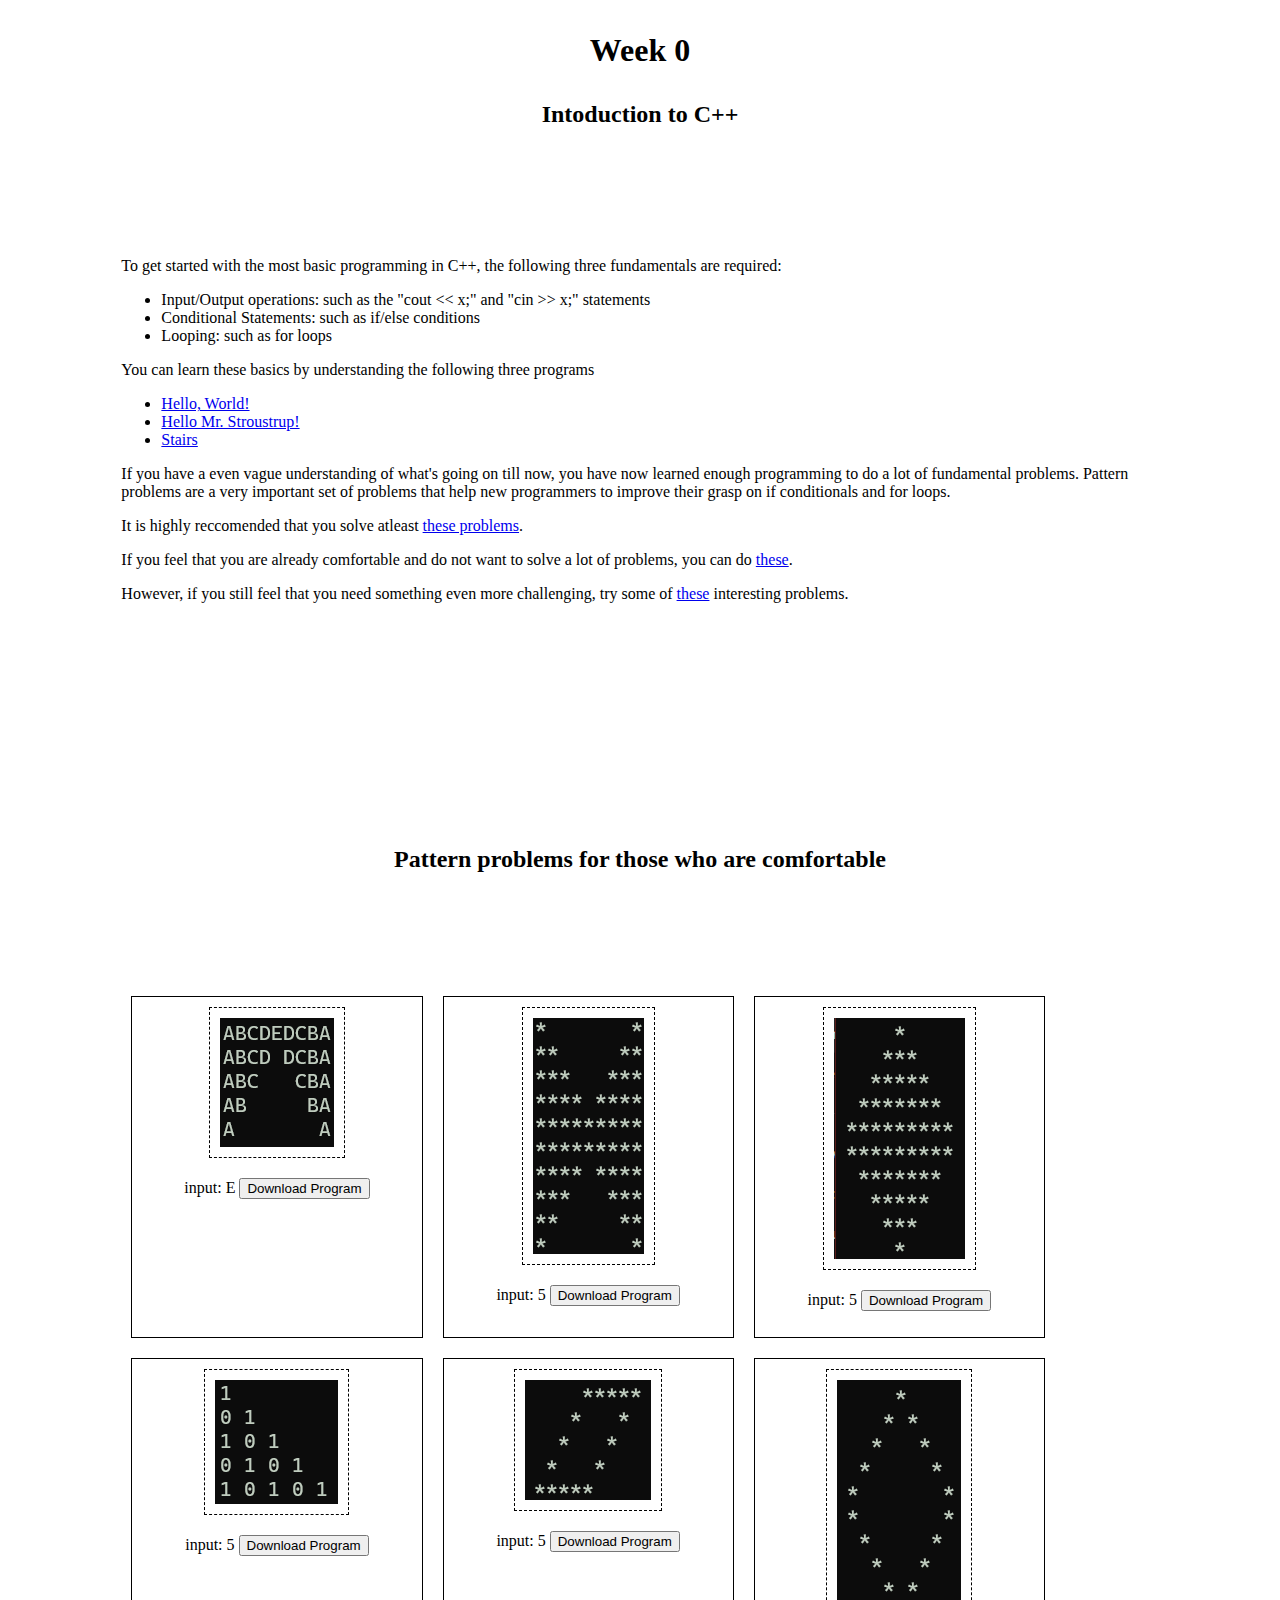
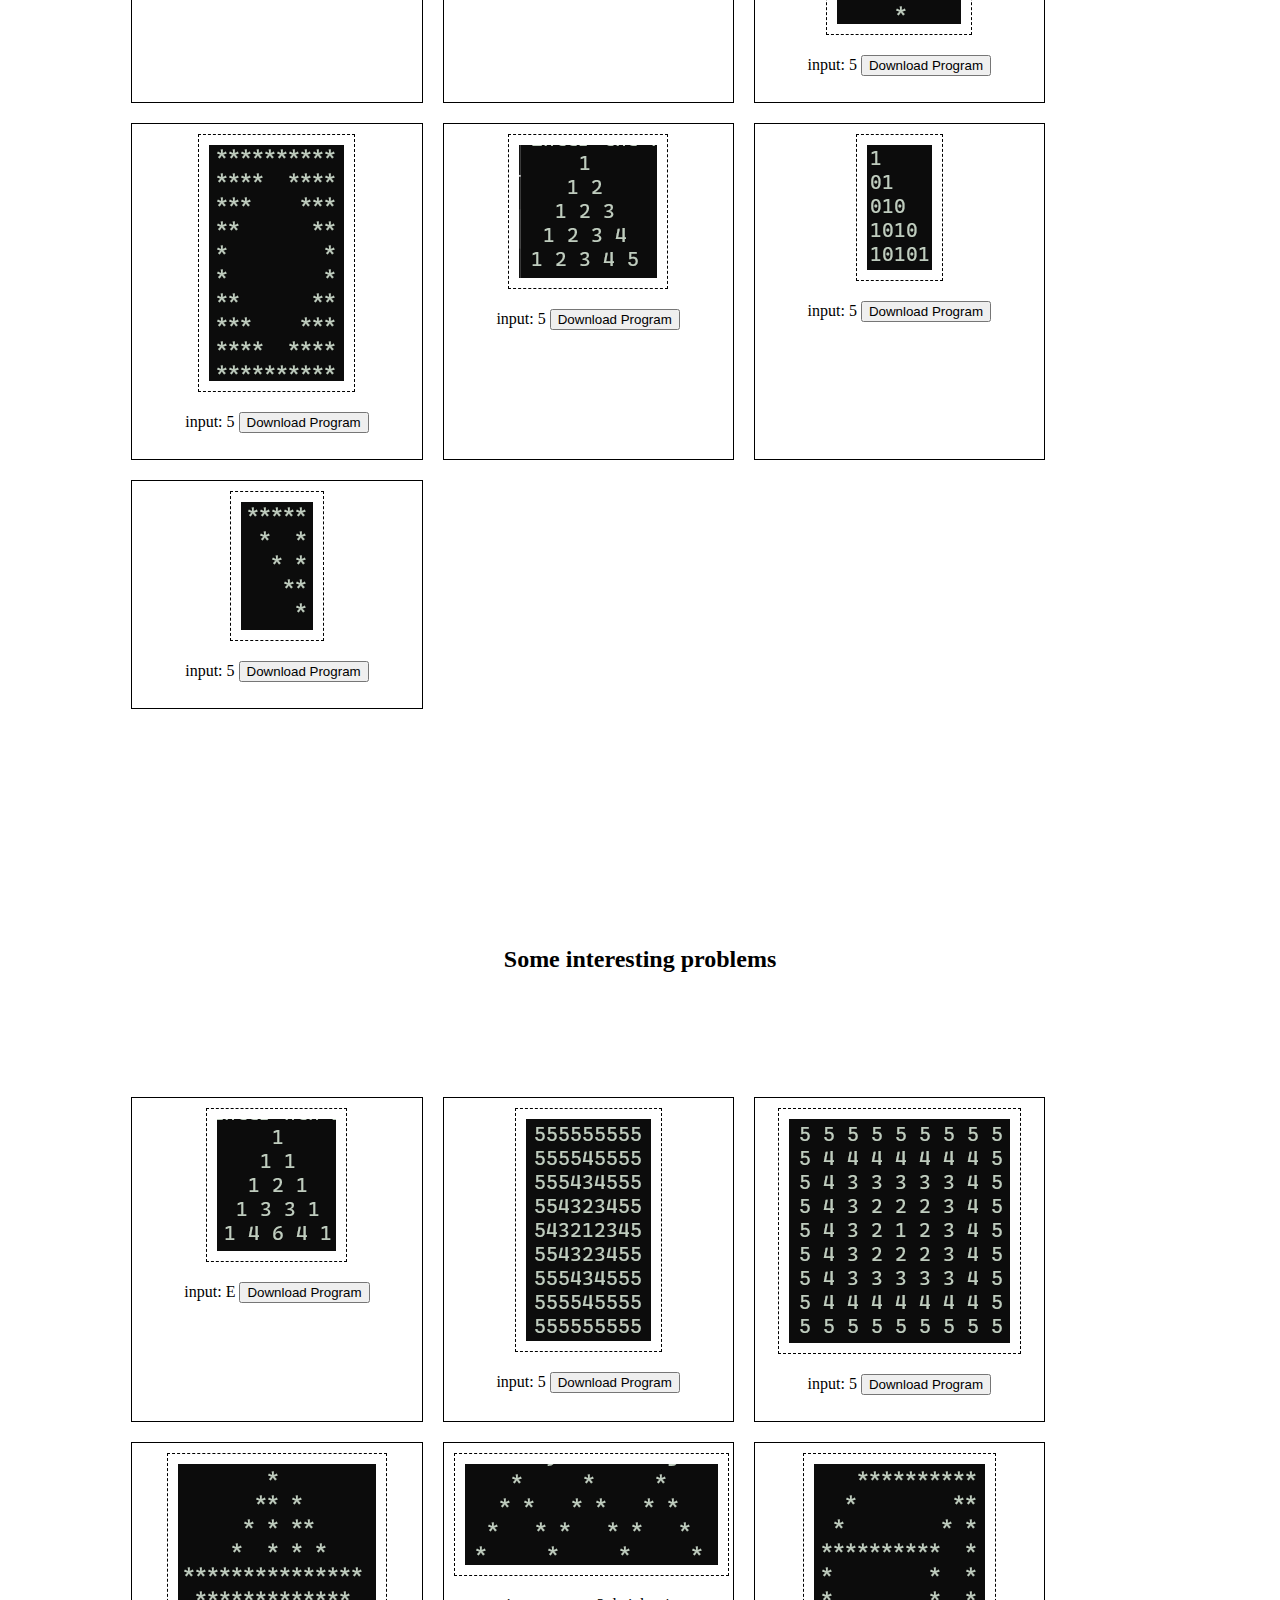
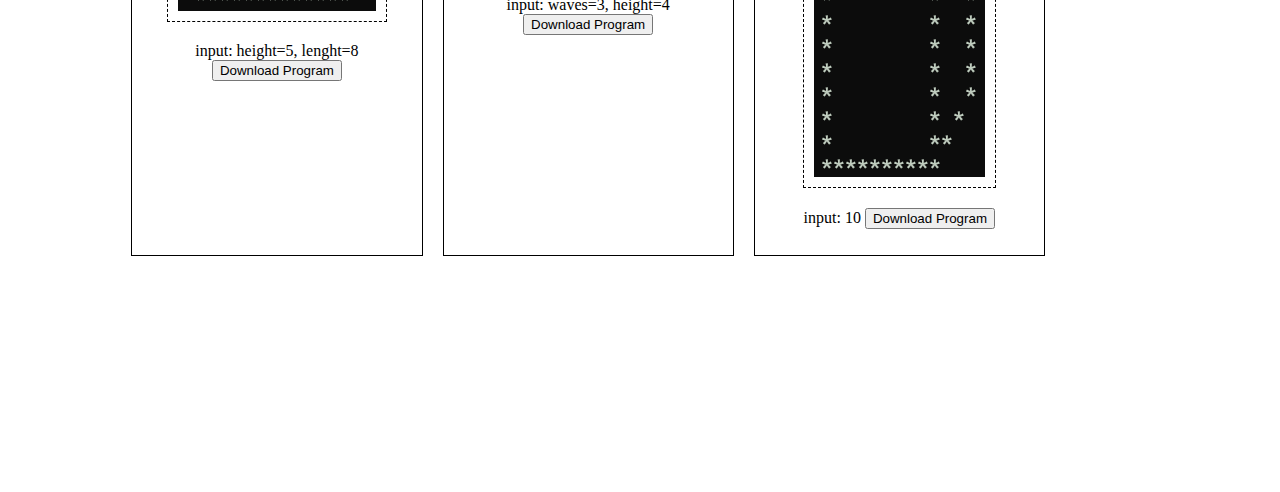
<file: index.html>
<!DOCTYPE html>
<head>
    <title>Week 0</title>
    <meta name="viewport" content="width=device-width, intital-scale=1.0">
    <style>
        h3 {
            font-size: xx-large;
            text-align: center;
        }
        h4 {
            font-size: x-large;
            text-align: center;
        }
        .section {
            margin: 2cm;
            margin-bottom: 5cm;
            padding:1cm;
        }
        .grid {
            display: grid;
            grid-template-columns: 30% 30% 30%;
            text-align: center;
        }
        .section > div {
            border: 1px solid black;
            margin:10px;
            padding: 10px;
            display: inline-block;
        }
        .section img {
            padding: 10px;
            border: 1px dashed black;
        }
    </style>
</head>
<body>
    <h3>Week 0</h3>
    <h4>Intoduction to C++</h4>
    <div class="section">
        <p>To get started with the most basic programming in C++, the following three fundamentals are required:</p>
        <ul>
            <li>Input/Output operations: such as the "cout << x;" and "cin >> x;" statements</li>
            <li>Conditional Statements: such as if/else conditions</li>
            <li>Looping: such as for loops</li>
        </ul>
        <p>You can learn these basics by understanding the following three programs</p>
        <ul>
            <li><a target="_blank" href="https://www.onlinegdb.com/2yK5Y5yaN">Hello, World!</a></li>
            <li><a target="_blank" href="https://onlinegdb.com/Y7dSNPN_P">Hello Mr. Stroustrup!</a></li>
            <li><a target="_blank" href="https://onlinegdb.com/VfCKSLofv">Stairs</a></li>
        </ul>
        <p>
            If you have a even vague understanding of what's going on till now,
            you have now learned enough programming to do a lot of fundamental problems.
            Pattern problems are a very important set of problems that help new programmers to improve their grasp on if conditionals and
            for loops.
        </p>
        <p>It is highly reccomended that you solve atleast
            <a target="_blank" href="https://takeuforward.org/strivers-a2z-dsa-course/must-do-pattern-problems-before-starting-dsa/">these problems</a>. </p>
        <p>If you feel that you are already comfortable and do not want to solve a lot of problems, you can do <a href="#simple">these</a>.</p>
        <p>However, if you still feel that you need something even more challenging, try some of <a href="#interesting">these</a> interesting problems.</p>
    </div>
    <h4 id="simple">Pattern problems for those who are comfortable</h4>
    <div class="section grid">
        <div><img src="static/simplePatterns/images/1.png"><p>input: E <a href="static/simplePatterns/programs/1.exe" download=""><button>Download Program</button></a></p> </div>
        <div><img src="static/simplePatterns/images/2.png"><p>input: 5 <a href="static/simplePatterns/programs/2.exe" download=""><button>Download Program</button></a></p> </div>
        <div><img src="static/simplePatterns/images/3.png"><p>input: 5 <a href="static/simplePatterns/programs/3.exe" download=""><button>Download Program</button></a></p> </div>
        <div><img src="static/simplePatterns/images/4.png"><p>input: 5 <a href="static/simplePatterns/programs/4.exe" download=""><button>Download Program</button></a></p> </div>
        <div><img src="static/simplePatterns/images/5.png"><p>input: 5 <a href="static/simplePatterns/programs/5.exe" download=""><button>Download Program</button></a></p> </div>
        <div><img src="static/simplePatterns/images/6.png"><p>input: 5 <a href="static/simplePatterns/programs/6.exe" download=""><button>Download Program</button></a></p> </div>
        <div><img src="static/simplePatterns/images/7.png"><p>input: 5 <a href="static/simplePatterns/programs/7.exe" download=""><button>Download Program</button></a></p> </div>
        <div><img src="static/simplePatterns/images/8.png"><p>input: 5 <a href="static/simplePatterns/programs/8.exe" download=""><button>Download Program</button></a></p> </div>
        <div><img src="static/simplePatterns/images/9.png"><p>input: 5 <a href="static/simplePatterns/programs/9.exe" download=""><button>Download Program</button></a></p> </div>
        <div><img src="static/simplePatterns/images/10.png"><p>input: 5 <a href="static/simplePatterns/programs/10.exe" download=""><button>Download Program</button></a></p> </div>
    </div>
    <h4 id="interesting">Some interesting problems</h4>
    <div class="section grid">
        <div><img src="static/interestingPatterns/images/1.png"><p>input: E <a href="static/interestingPatterns/programs/1.exe" download=""><button>Download Program</button></a></p> </div>
        <div><img src="static/interestingPatterns/images/2.png"><p>input: 5 <a href="static/interestingPatterns/programs/2.exe" download=""><button>Download Program</button></a></p> </div>
        <div><img src="static/interestingPatterns/images/3.png"><p>input: 5 <a href="static/interestingPatterns/programs/3.exe" download=""><button>Download Program</button></a></p> </div>
        <div><img src="static/interestingPatterns/images/4.png"><p>input: height=5, lenght=8 <a href="static/interestingPatterns/programs/4.exe" download=""><button>Download Program</button></a></p> </div>
        <div><img src="static/interestingPatterns/images/5.png"><p>input: waves=3, height=4 <a href="static/interestingPatterns/programs/5.exe" download=""><button>Download Program</button></a></p> </div>
        <div><img src="static/interestingPatterns/images/6.png"><p>input: 10 <a href="static/interestingPatterns/programs/6.exe" download=""><button>Download Program</button></a></p> </div>
    </div>
</body>
</file>
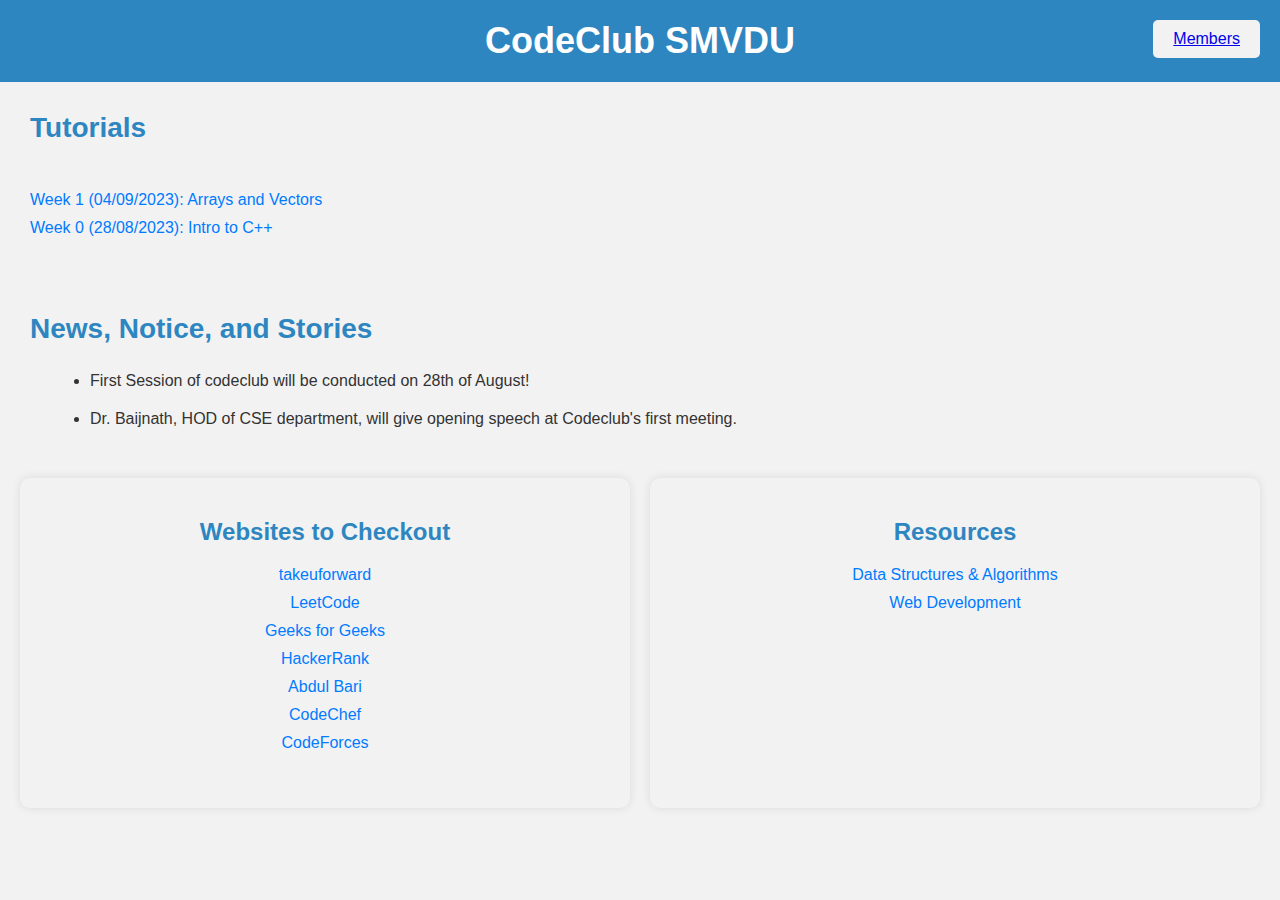
<file: home1/index.html>
<!DOCTYPE html>
<html lang="en">
<head>
    <meta charset="UTF-8">
    <meta name="viewport" content="width=device-width, initial-scale=1.0">
    <link rel="stylesheet" href="static/styles.css">
    <title>CodeClub SMVDU</title>
</head>
<body>
    <header>
        <h1>CodeClub SMVDU</h1>
        <div class="box">
            <a href="src/Members/index.html">Members</a>
        </div>
    </header>
    <section class="section">
        <h2 class="section-title">Tutorials</h2>
        <div class="tutorial-container">
            <ul class="links">
                <li><a href="C:\Users\shive_\Downloads\The Holy Bro Codes.pdf"
                     download="The Holy Bro Codes.pdf" target="_blank">Week 1 (04/09/2023): Arrays and Vectors</a></li>
                <li><a href="#" target="_blank">Week 0 (28/08/2023): Intro to C++ </a></li>
            </ul>
        </div>
    </section>
    <section class="section">
        <h2 class="section-title">News, Notice, and Stories</h2>
        <ul class="bullet-points">
            <li class="blinking">First Session of codeclub will be conducted on 28th of August!</li>
            <li>Dr. Baijnath, HOD of CSE department, will give opening speech at Codeclub's first meeting.</li>
        </ul>
    </section>
    <section class="split-section">
        <div class="split-box">
            <h2>Websites to Checkout</h2>
            <ul class="links">
                <li><a target="_blank" href="https://takeuforward.org/">takeuforward</a> </li>
                <li><a target="_blank" href="https://leetcode.com/">LeetCode</a></li>
                <li><a target="_blank" href="https://www.geeksforgeeks.org/">Geeks for Geeks</a></li>
                <li><a target="_blank" href="https://www.hackerrank.com/">HackerRank</a></li>
                <li><a target="_blank" href="https://www.abdulbari.in/">Abdul Bari</a> </li>
                <li><a target="_blank" href="https://codechef.com/">CodeChef</a> </li>
                <li><a target="_blank" href="https://codeforces.com/">CodeForces</a> </li>
            </ul>
        </div>
        <div class="split-box">
            <h2>Resources</h2>
            <ul class="links">
                <li><a target="_blank" href="src/dsaResources/index.html">Data Structures & Algorithms</a></li>
                <li><a target="_blank" href="src/WebDResources/index.html">Web Development</a></li>
            </ul>
        </div>
    </section>
</body>
</html>
</file>
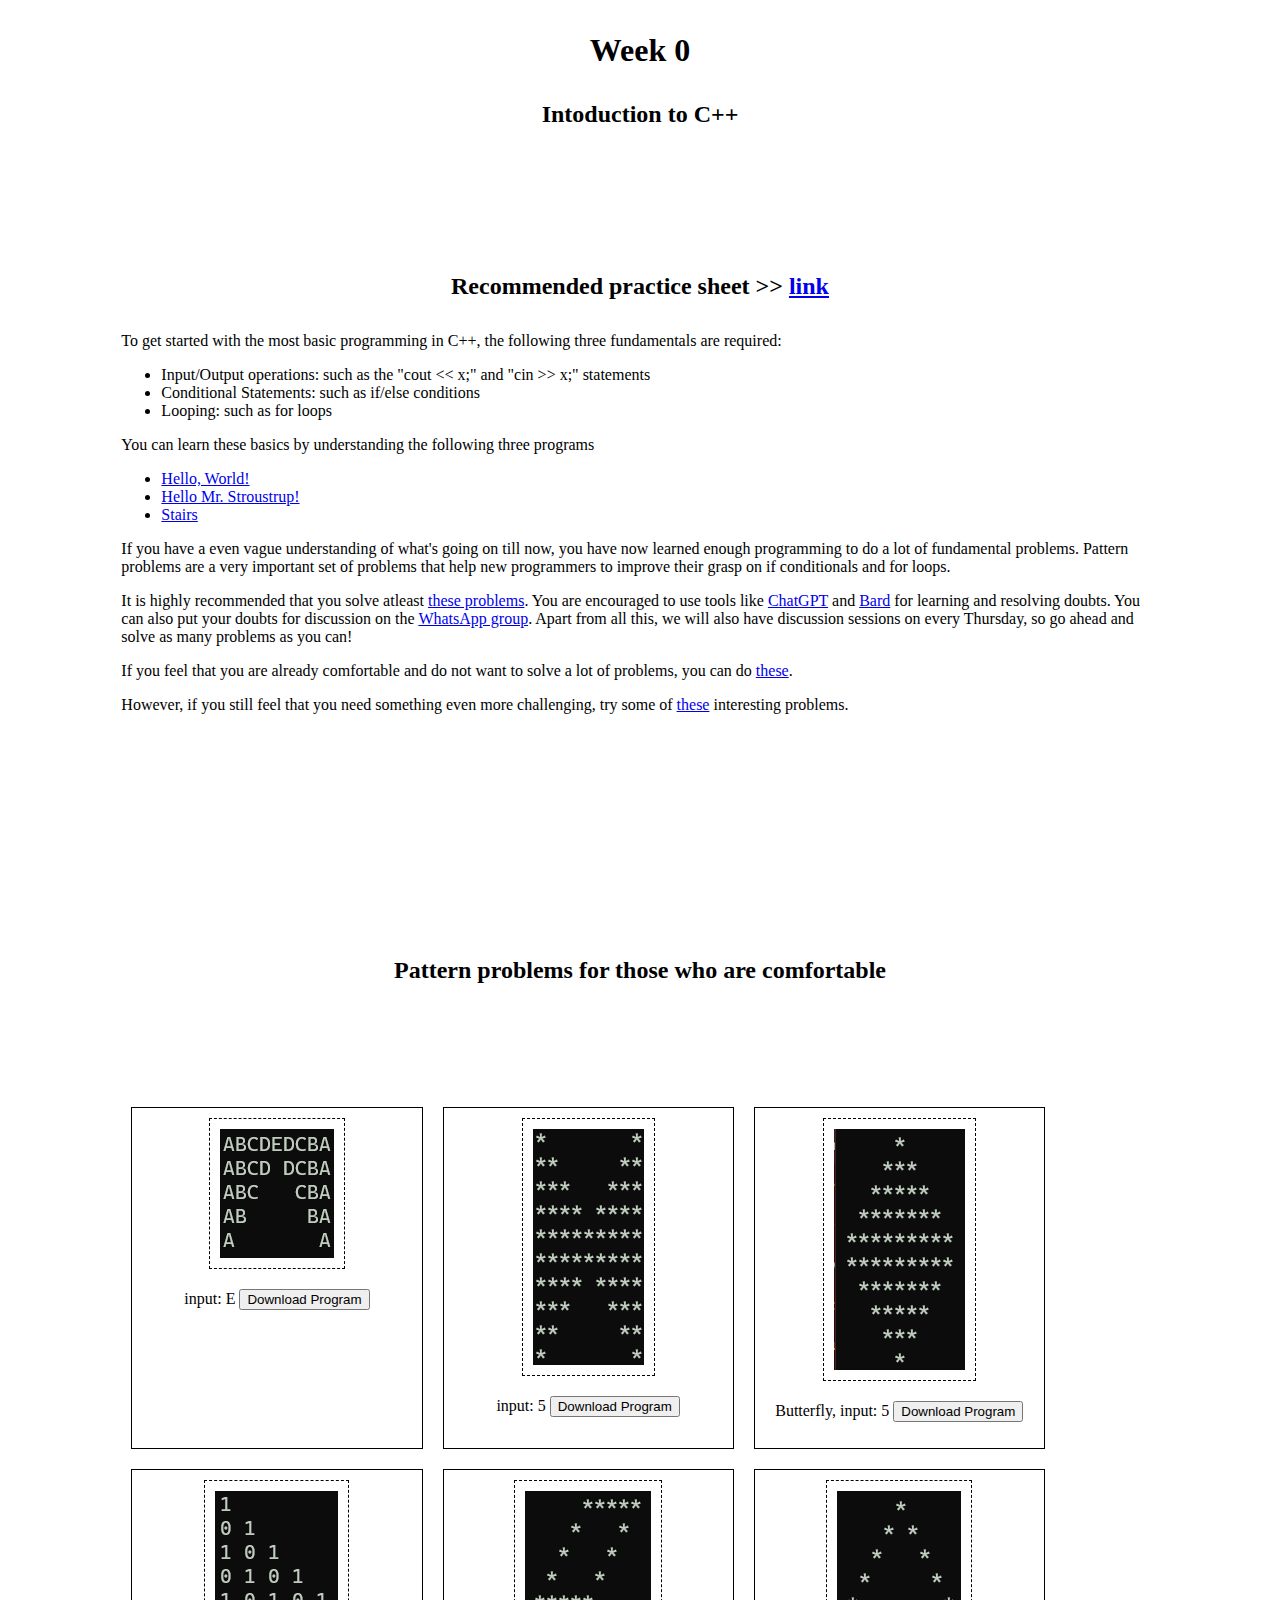
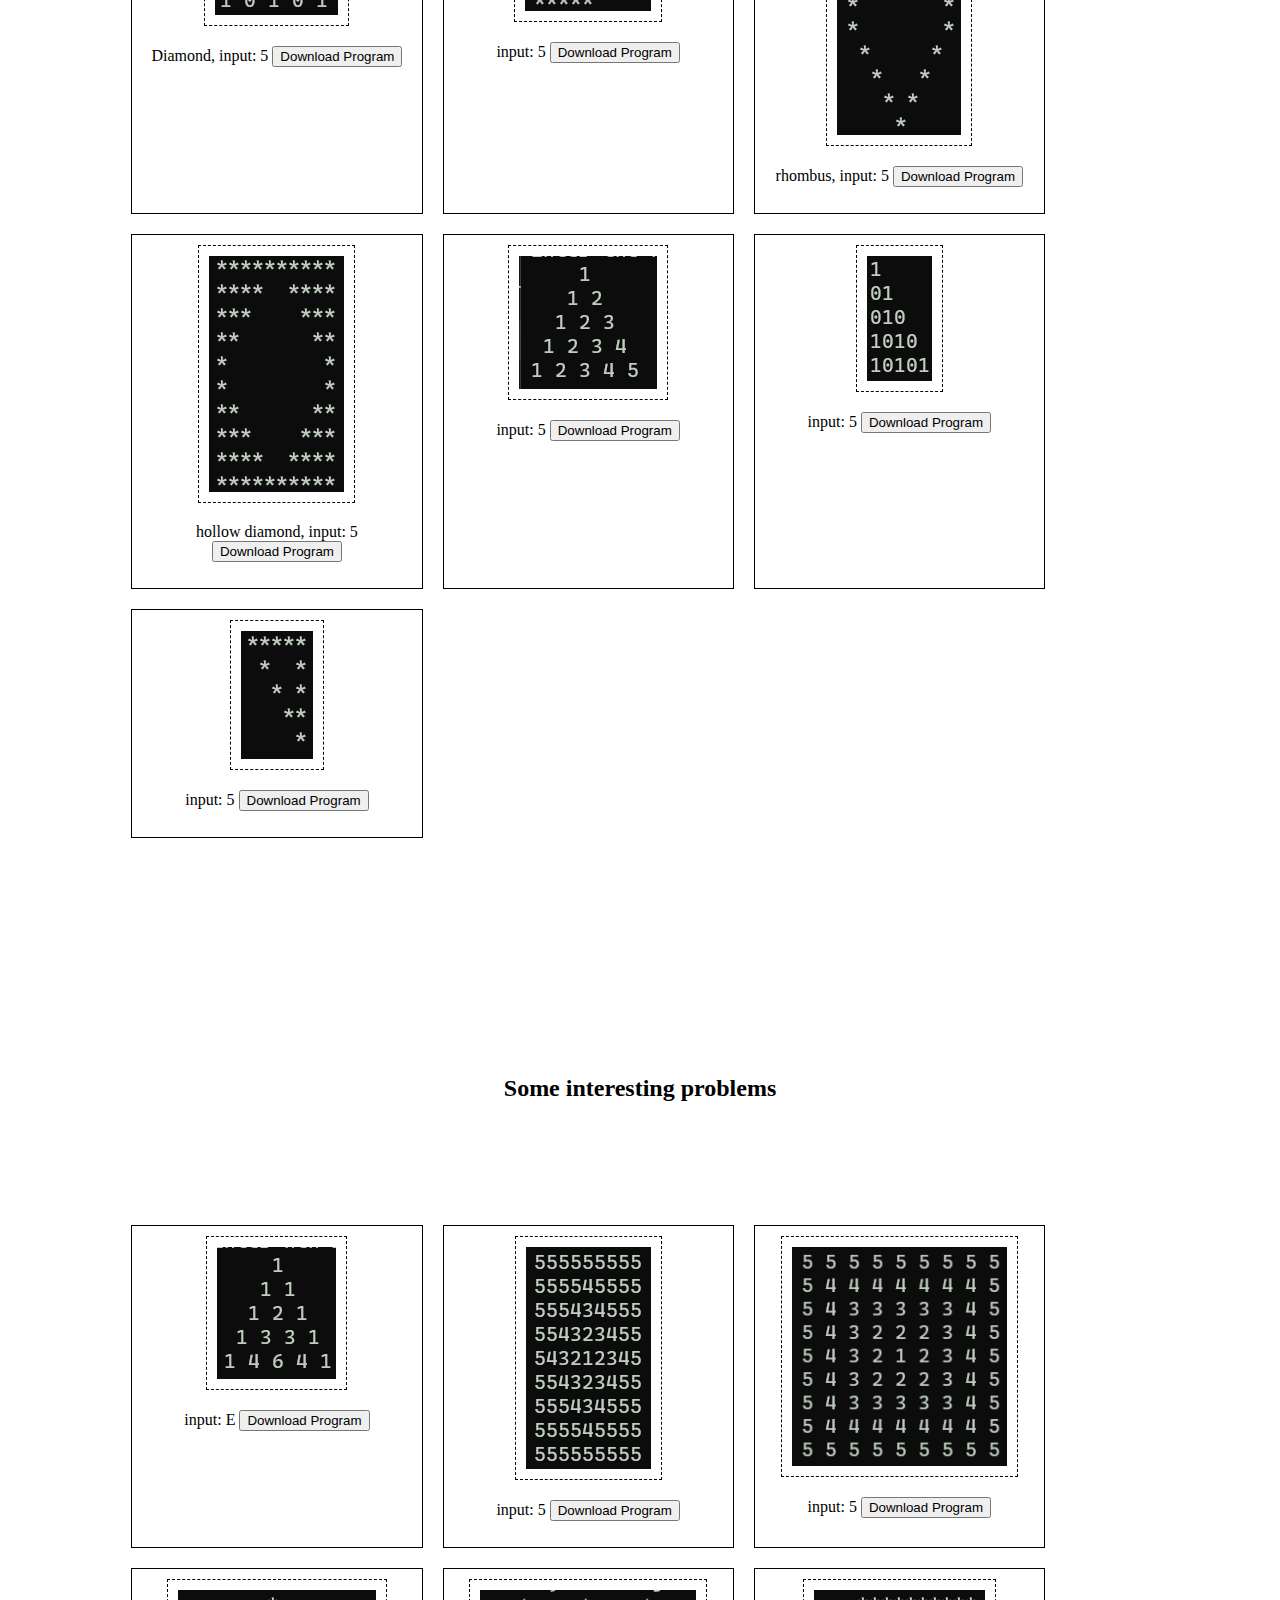
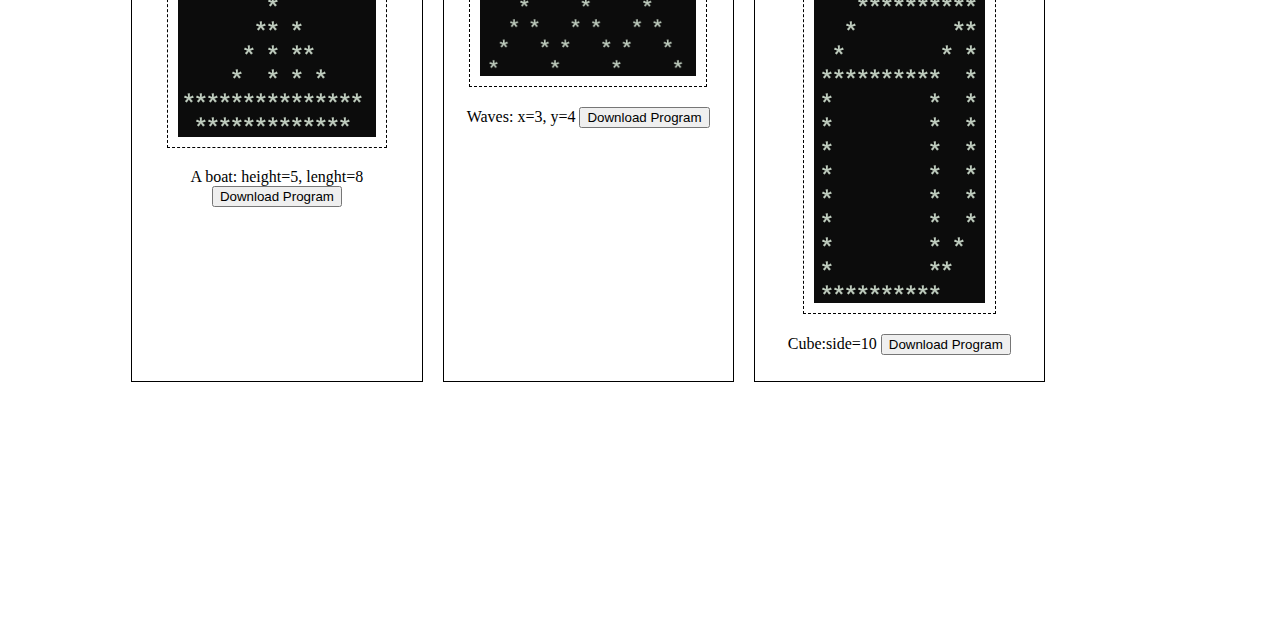
<file: week0/index.html>
<!DOCTYPE html>
<head>
    <title>Week 0</title>
    <meta name="viewport" content="width=device-width, intital-scale=1.0">
    <style>
        html {
            scroll-behavior: smooth;
        }
        h3 {
            font-size: xx-large;
            text-align: center;
        }
        h4 {
            font-size: x-large;
            text-align: center;
        }
        .section {
            margin: 2cm;
            margin-bottom: 5cm;
            padding:1cm;
        }
        .grid {
            display: grid;
            grid-template-columns: 30% 30% 30%;
            text-align: center;
        }
        .section > div {
            border: 1px solid black;
            margin:10px;
            padding: 10px;
            display: inline-block;
        }
        .section img {
            padding: 10px;
            border: 1px dashed black;
            max-width: 80%;
        }

        @media (max-width:700px) {
            .section {
                margin:10px;
                margin-bottom: 4cm;
                padding: 0;
            }
            .grid {
                grid-template-columns: 100%;
            }
            .section img {
                max-width: 85%;
            }
        }
    </style>
</head>
<body>
    <h3>Week 0</h3>
    <h4>Intoduction to C++</h4>
    <div class="section">
        <h4>Recommended practice sheet >> <a target="_blank"
             href="https://takeuforward.org/strivers-a2z-dsa-course/must-do-pattern-problems-before-starting-dsa" >link</a></h4>
        <p>To get started with the most basic programming in C++, the following three fundamentals are required:</p>
        <ul>
            <li>Input/Output operations: such as the "cout << x;" and "cin >> x;" statements</li>
            <li>Conditional Statements: such as if/else conditions</li>
            <li>Looping: such as for loops</li>
        </ul>
        <p>You can learn these basics by understanding the following three programs</p>
        <ul>
            <li><a target="_blank" href="https://www.onlinegdb.com/2yK5Y5yaN">Hello, World!</a></li>
            <li><a target="_blank" href="https://onlinegdb.com/Y7dSNPN_P">Hello Mr. Stroustrup!</a></li>
            <li><a target="_blank" href="https://onlinegdb.com/VfCKSLofv">Stairs</a></li>
        </ul>
        <p>
            If you have a even vague understanding of what's going on till now,
            you have now learned enough programming to do a lot of fundamental problems.
            Pattern problems are a very important set of problems that help new programmers to improve their grasp on if conditionals and
            for loops.
        </p>
        <p>
            It is highly recommended that you solve atleast
            <a target="_blank" 
            href="https://takeuforward.org/strivers-a2z-dsa-course/must-do-pattern-problems-before-starting-dsa/">these problems</a>. 
            You are encouraged to use tools like <a href="https://chat.openai.com/" target="_blank">ChatGPT</a> and 
            <a href="https://bard.google.com/" target="_blank">Bard</a> for learning and resolving doubts. You can also put your
            doubts for discussion on the <a href="https://chat.whatsapp.com/HNb0vY3isHqCQNLcRAbWxG">WhatsApp group</a>.
            Apart from all this, we will also have discussion sessions on every Thursday, so go ahead and solve as many problems as you can!
        </p>
        <p>If you feel that you are already comfortable and do not want to solve a lot of problems, you can do <a href="#simple">these</a>.</p>
        <p>However, if you still feel that you need something even more challenging, try some of <a href="#interesting">these</a> interesting problems.</p>
    </div>
    <h4 id="simple">Pattern problems for those who are comfortable</h4>
    <div class="section grid">
        <div><img src="static/simplePatterns/images/1.png"><p>input: E <a href="static/simplePatterns/programs/1.exe" download=""><button>Download Program</button></a></p> </div>
        <div><img src="static/simplePatterns/images/2.png"><p>input: 5 <a href="static/simplePatterns/programs/2.exe" download=""><button>Download Program</button></a></p> </div>
        <div><img src="static/simplePatterns/images/3.png"><p>Butterfly, input: 5 <a href="static/simplePatterns/programs/3.exe" download=""><button>Download Program</button></a></p> </div>
        <div><img src="static/simplePatterns/images/4.png"><p>Diamond, input: 5 <a href="static/simplePatterns/programs/4.exe" download=""><button>Download Program</button></a></p> </div>
        <div><img src="static/simplePatterns/images/5.png"><p>input: 5 <a href="static/simplePatterns/programs/5.exe" download=""><button>Download Program</button></a></p> </div>
        <div><img src="static/simplePatterns/images/6.png"><p>rhombus, input: 5 <a href="static/simplePatterns/programs/6.exe" download=""><button>Download Program</button></a></p> </div>
        <div><img src="static/simplePatterns/images/7.png"><p>hollow diamond, input: 5 <a href="static/simplePatterns/programs/7.exe" download=""><button>Download Program</button></a></p> </div>
        <div><img src="static/simplePatterns/images/8.png"><p>input: 5 <a href="static/simplePatterns/programs/8.exe" download=""><button>Download Program</button></a></p> </div>
        <div><img src="static/simplePatterns/images/9.png"><p>input: 5 <a href="static/simplePatterns/programs/9.exe" download=""><button>Download Program</button></a></p> </div>
        <div><img src="static/simplePatterns/images/10.png"><p>input: 5 <a href="static/simplePatterns/programs/10.exe" download=""><button>Download Program</button></a></p> </div>
    </div>
    <h4 id="interesting">Some interesting problems</h4>
    <div class="section grid">
        <div><img src="static/interestingPatterns/images/1.png"><p>input: E <a href="static/interestingPatterns/programs/1.exe" download=""><button>Download Program</button></a></p> </div>
        <div><img src="static/interestingPatterns/images/2.png"><p>input: 5 <a href="static/interestingPatterns/programs/2.exe" download=""><button>Download Program</button></a></p> </div>
        <div><img src="static/interestingPatterns/images/3.png"><p>input: 5 <a href="static/interestingPatterns/programs/3.exe" download=""><button>Download Program</button></a></p> </div>
        <div><img src="static/interestingPatterns/images/4.png"><p>A boat: height=5, lenght=8 <a href="static/interestingPatterns/programs/4.exe" download=""><button>Download Program</button></a></p> </div>
        <div><img src="static/interestingPatterns/images/5.png"><p>Waves: x=3, y=4 <a href="static/interestingPatterns/programs/5.exe" download=""><button>Download Program</button></a></p> </div>
        <div><img src="static/interestingPatterns/images/6.png"><p>Cube:side=10 <a href="static/interestingPatterns/programs/6.exe" download=""><button>Download Program</button></a></p> </div>
    </div>
</body>
</file>
<file: home1/static/styles.css>
body, h1, h2, h3, p {
    margin: 0;
    padding: 0;
}

body {
    font-family: Arial, sans-serif;
    background-color: #F2F2F2;
}

header {
    background-color: #2E86C1;
    color: #fff;
    text-align: center;
    padding: 20px;
    position: sticky;
    top: 0;
    z-index: 999;
}

header h1 {
    font-size: 36px;
}

.box {
    position: absolute;
    top: 20px;
    right: 20px;
    padding: 10px 20px;
    background-color: #F2F2F2; 
    border-radius: 5px;
}


.section {
    padding: 20px 20px; 
    background-color: #F2F2F2; 
    border-radius: 10px;
    margin: 10px; 
}

.section-title {
    font-size: 28px;
    margin-bottom: 27px;
    color: #2E86C1; 
}


.bullet-points {
    list-style-type: disc;
    margin-left: 20px;
    margin-top: 10px;
}

.bullet-points li {
    margin-bottom: 20px;
    color: #333; 
}


.split-section {
    display: flex;
    align-items: stretch;
    margin: 10px; 
}

.split-box {
    flex: 1;
    padding: 40px;
    background-color: #F2F2F2; 
    border-radius: 10px;
    margin: 0 10px;
    box-shadow: 0px 0px 10px rgba(0, 0, 0, 0.1);
    text-align: center;
}

.split-box h2 {
    font-size: 24px;
    margin-bottom: 10px;
    color: #2E86C1;
}

.links {
    list-style: none;
    padding: 0;
    margin-top: 20px;
}

.links li {
    margin-bottom: 10px;
}

.links a {
    text-decoration: none;
    color: #007bff;
    transition: color 0.3s ease;
}

.links a:hover {
    color: #007bff;
    text-decoration: underline;
}


.tutorial-container {
    display: flex;
    flex-wrap: wrap;
    gap: 20px;
    margin-top: 15px;
}

.tutorial {
    flex-basis: calc(33.33% - 20px);
    background-color: #F2F2F2; 
    border-radius: 10px;
    padding: 10px;
    box-shadow: 0px 0px 10px rgba(0, 0, 0, 0.1);
}


@keyframes fadeIn {
    0% { opacity: 0; }
    100% { opacity: 1; }
}

.fade-in {
    animation: fadeIn 1s ease-in-out;
}

/* Blinking animation */
@keyframes blink {
    0%, 100% { opacity: 1; }
    50% { opacity: 0; }
}

.blinking {
    animation: blink 1s infinite;
}
</file>
